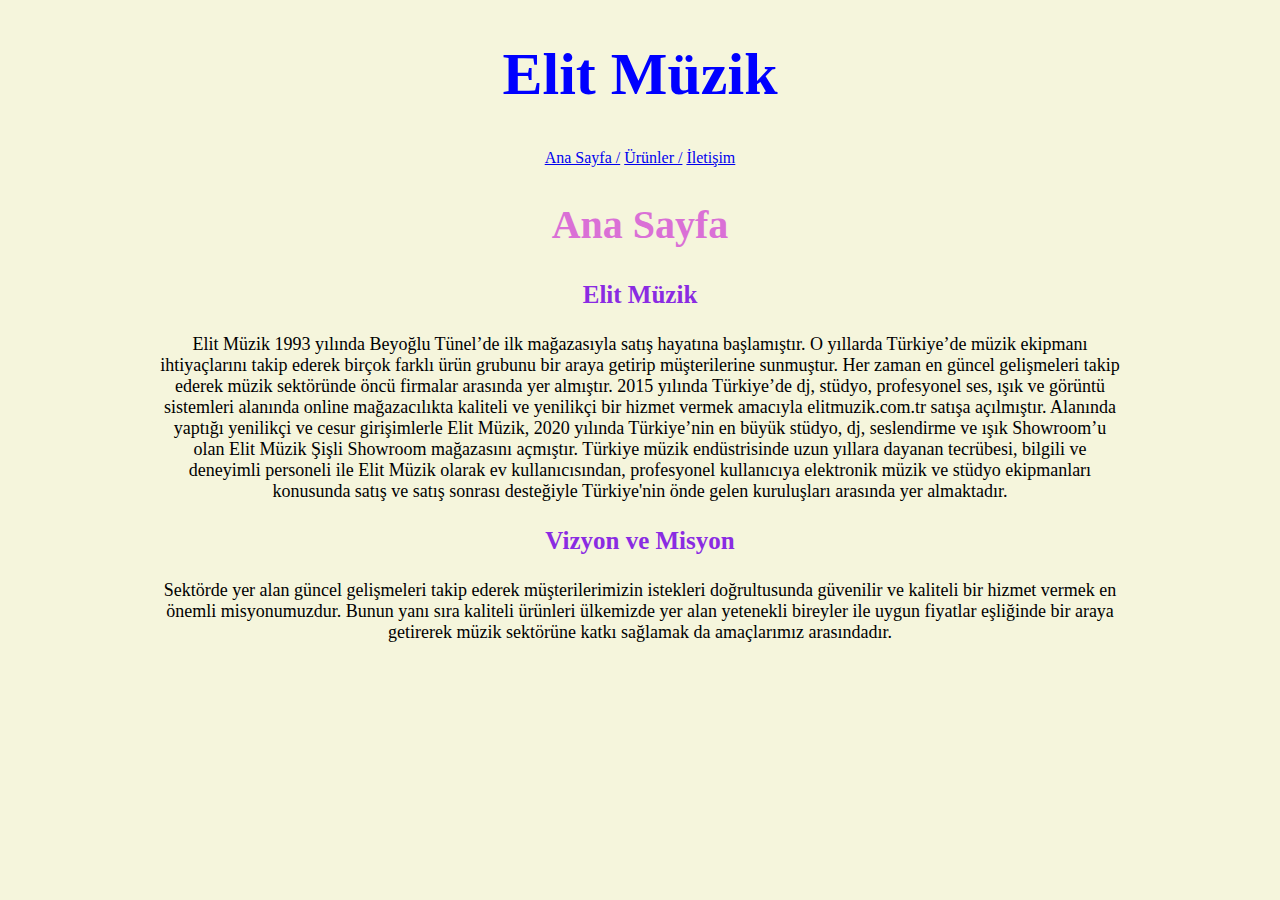
<file: index.html>
<!DOCTYPE html>
<html lang="tr">
<head>
    <meta charset="UTF-8">
    <meta name="viewport" content="width=device-width, initial-scale=1.0">
    <title>Elit Müzik</title>
    <link rel="stylesheet" href="style.css">
</head>
<body>
    <!-- Başlık  -->
    <h1>Elit Müzik</h1>
    <article>
        <a href="index.html">Ana Sayfa /</a>
        <a href="Ürünler.html">Ürünler /</a>
        <a href="iletişim.html">İletişim</a>
    </article>
   <h2>Ana Sayfa</h2>
   <h3>Elit Müzik</h3>
   <p>Elit Müzik 1993 yılında Beyoğlu Tünel’de ilk mağazasıyla satış hayatına başlamıştır. O yıllarda Türkiye’de müzik ekipmanı ihtiyaçlarını takip ederek birçok farklı ürün grubunu bir araya getirip müşterilerine sunmuştur. Her zaman en güncel gelişmeleri takip ederek müzik sektöründe öncü firmalar arasında yer almıştır.

    2015 yılında Türkiye’de dj, stüdyo, profesyonel ses, ışık ve görüntü sistemleri alanında online mağazacılıkta kaliteli ve yenilikçi bir hizmet vermek amacıyla elitmuzik.com.tr satışa açılmıştır. Alanında yaptığı yenilikçi ve cesur girişimlerle Elit Müzik, 2020 yılında Türkiye’nin en büyük stüdyo, dj, seslendirme ve ışık Showroom’u olan Elit Müzik Şişli Showroom mağazasını açmıştır.
    
    Türkiye müzik endüstrisinde uzun yıllara dayanan tecrübesi, bilgili ve deneyimli personeli ile Elit Müzik olarak ev kullanıcısından, profesyonel kullanıcıya elektronik müzik ve stüdyo ekipmanları konusunda satış ve satış sonrası desteğiyle Türkiye'nin önde gelen kuruluşları arasında yer almaktadır.</p>
    <h3>Vizyon ve Misyon</h3>
    <p>Sektörde yer alan güncel gelişmeleri takip ederek müşterilerimizin istekleri doğrultusunda güvenilir ve kaliteli bir hizmet vermek en önemli misyonumuzdur. Bunun yanı sıra kaliteli ürünleri ülkemizde yer alan yetenekli bireyler ile uygun fiyatlar eşliğinde bir araya getirerek müzik sektörüne katkı sağlamak da amaçlarımız arasındadır.</p>

</body>
</html>
</file>
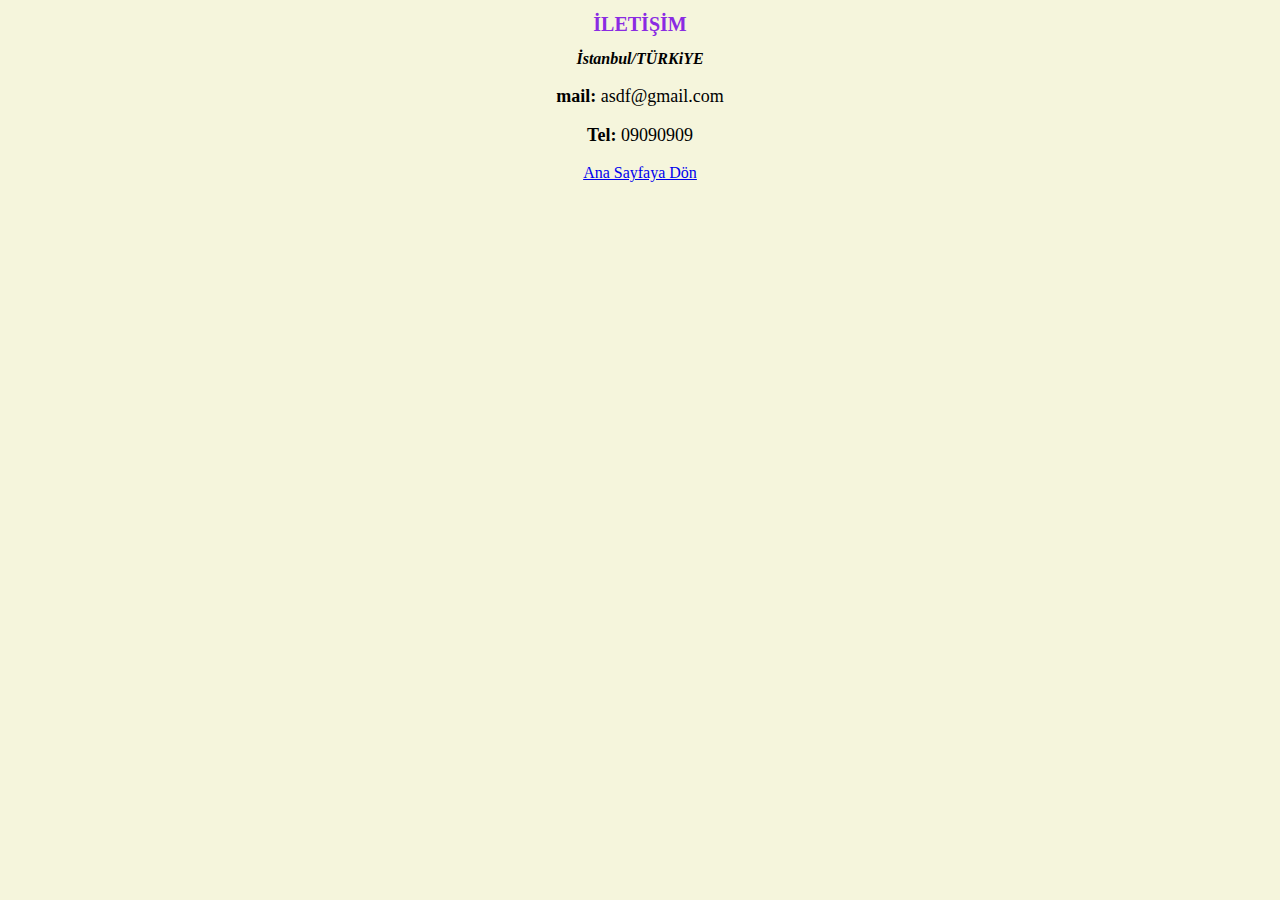
<file: iletişim.html>
<!DOCTYPE html>
<html lang="tr">
<head>
    <meta charset="UTF-8">
    <meta name="viewport" content="width=device-width, initial-scale=1.0">
    <title>İletişim</title>
    <link rel="stylesheet" href="style.css">
</head>
<body>
    <h1 style="color: blueviolet; font-size: 20px ;">İLETİŞİM</h1>
    <address>
        <B>İstanbul/TÜRKiYE</B>
    </address>
    <p><b>mail:</b>
        asdf@gmail.com</p>
    <p><b>Tel:</b>
        09090909</p>
    <!-- Ana sayfaya dönemek için -->
    <a href="index.html">Ana Sayfaya Dön</a> 
</body>
</html>
</file>
<file: style.css>
h1{
    color: blue;
    font-size: 60px;
}
body{
    background-color: beige;
    margin:0 auto;
    text-align:center;
    width:960px;
}
h2{
    color:orchid ;
    font-size: 40px;
}
h3{
    color: blueviolet;
    font-size: 25px;
}
p{
    color: black;
    font-size: 18px;
}
</file>
